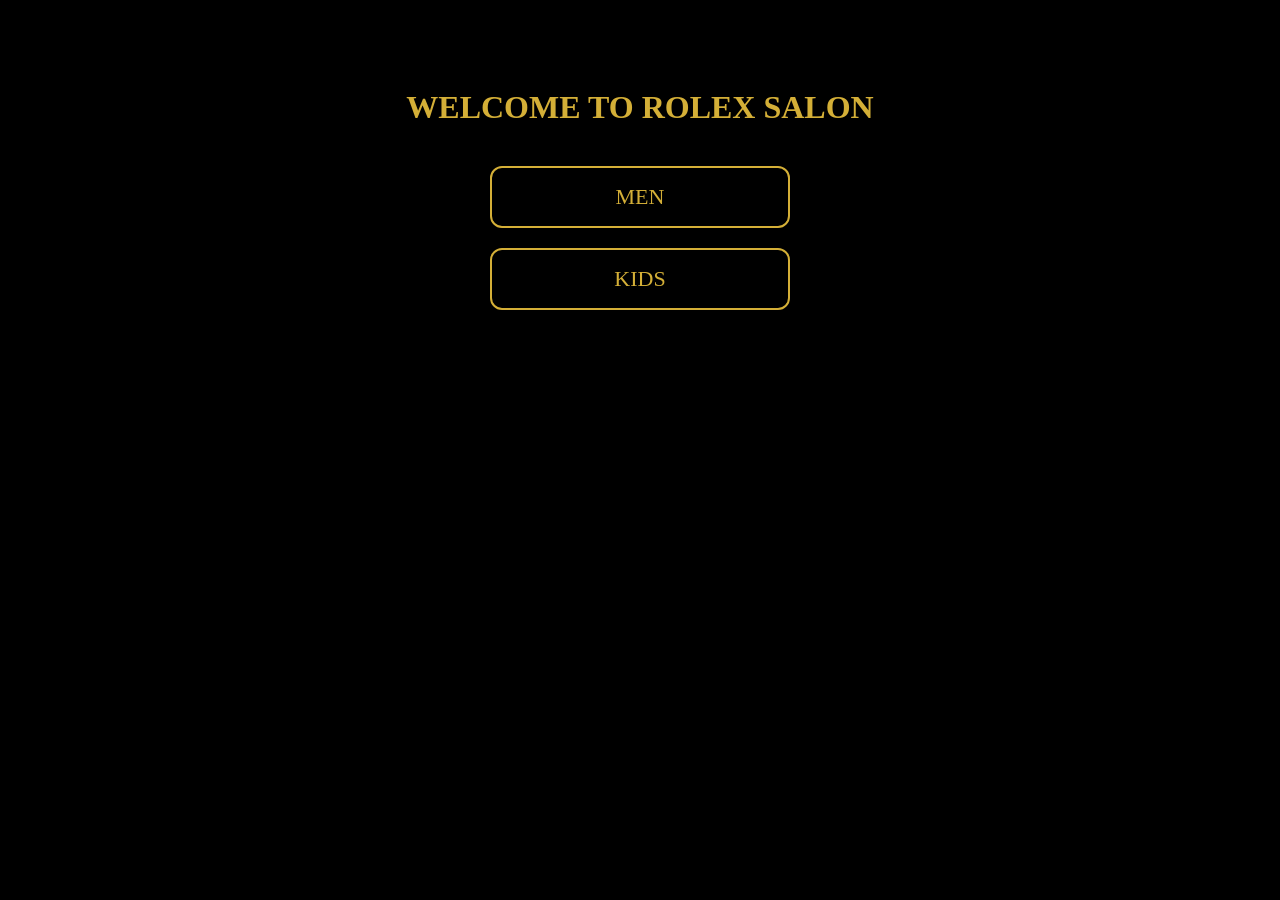
<file: index.html>
<!DOCTYPE html>
<html>
<head>
    <title>ROLEX SALON</title>
    <link rel="stylesheet" href="style.css">
</head>
<body>

<h1>WELCOME TO ROLEX SALON</h1>

<div class="btn-container">
    <a href="men.html" class="btn">MEN</a>
    <a href="kids.html" class="btn">KIDS</a>
</div>

</body>
</html>
</file>
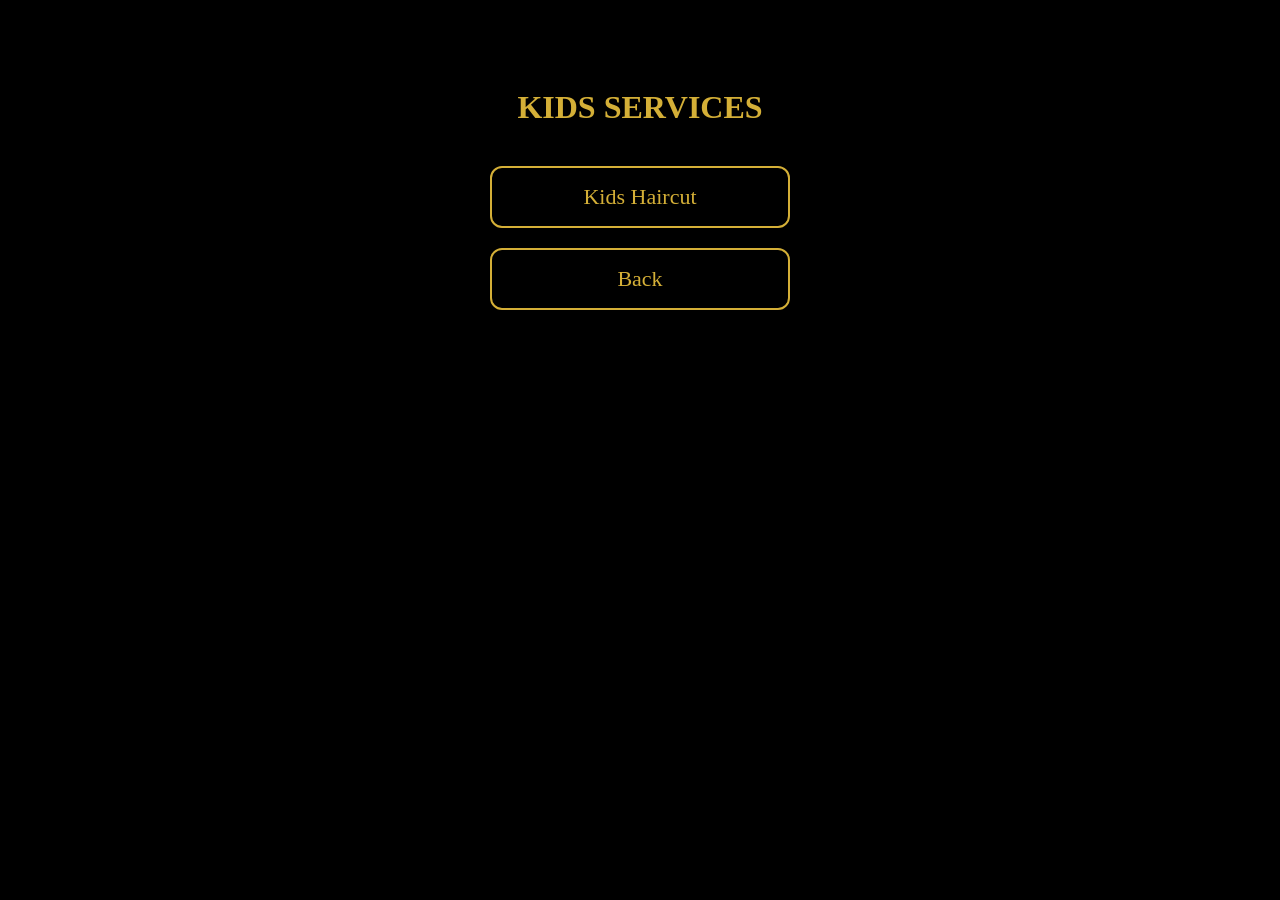
<file: kid.html>
<!DOCTYPE html>
<html>
<head>
    <title>Kids Services</title>
    <link rel="stylesheet" href="style.css">
</head>
<body>

<h1>KIDS SERVICES</h1>

<div class="btn-container">
    <a href="category.html?type=kids_haircut" class="btn">Kids Haircut</a>
    <a href="index.html" class="btn">Back</a>
</div>

</body>
</html>
</file>
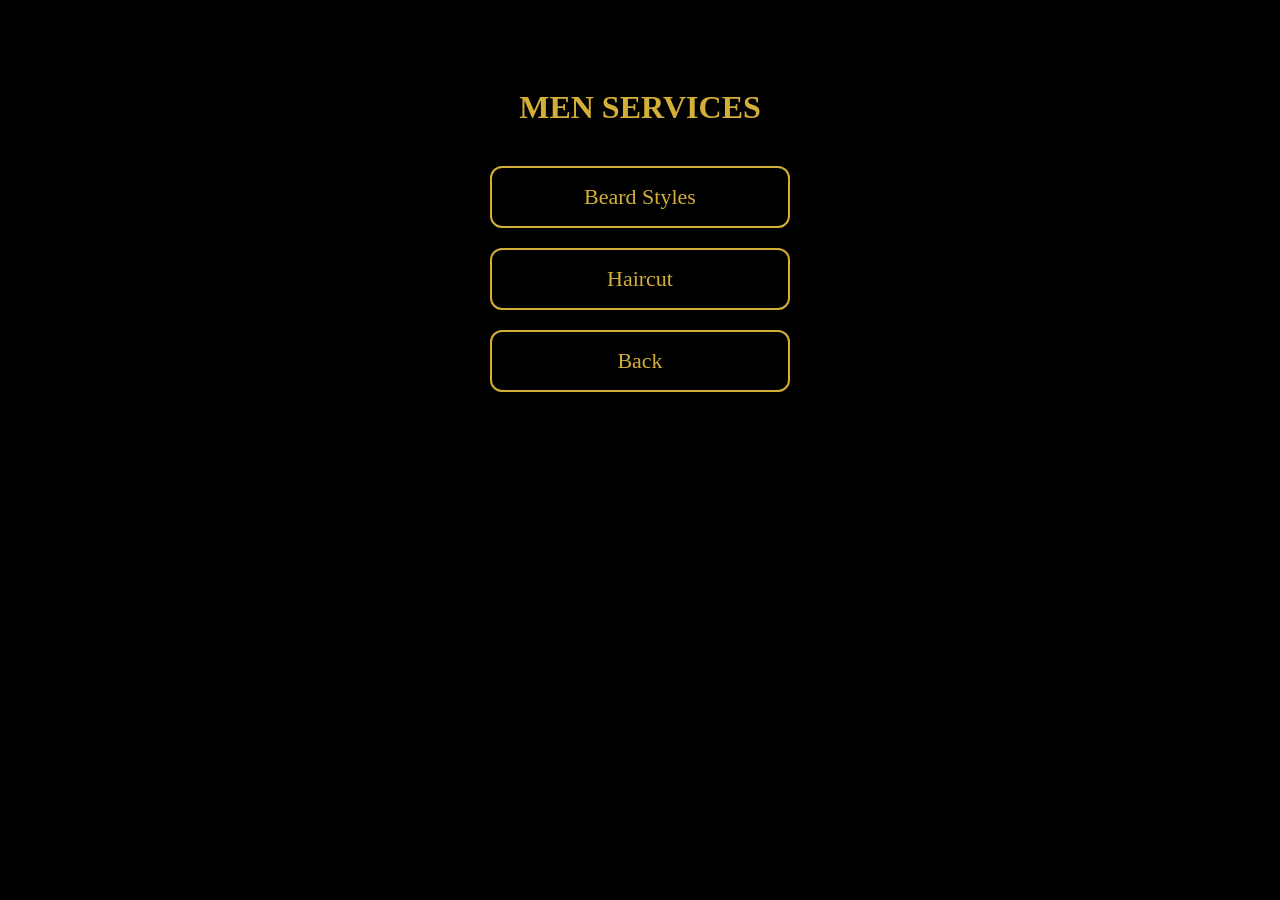
<file: men.html>
<!DOCTYPE html>
<html>
<head>
    <title>Men Services</title>
    <link rel="stylesheet" href="style.css">
</head>
<body>

<h1>MEN SERVICES</h1>

<div class="btn-container">
    <a href="category.html?type=beard" class="btn">Beard Styles</a>
    <a href="category.html?type=haircut" class="btn">Haircut</a>
    <a href="index.html" class="btn">Back</a>
</div>

</body>
</html>
</file>
<file: style.css>
body {
    background: black;
    color: #d4af37;
    font-family: Poppins;
    text-align: center;
    padding-top: 60px;
}

h1 {
    font-size: 32px;
    margin-bottom: 40px;
}

.btn-container {
    display: flex;
    flex-direction: column;
    gap: 20px;
    width: 80%;
    max-width: 300px;
    margin: auto;
}

.btn {
    border: 2px solid #d4af37;
    padding: 16px;
    border-radius: 12px;
    text-decoration: none;
    color: #d4af37;
    font-size: 22px;
}

.btn:hover {
    background: #d4af37;
    color: black;
}
</file>
